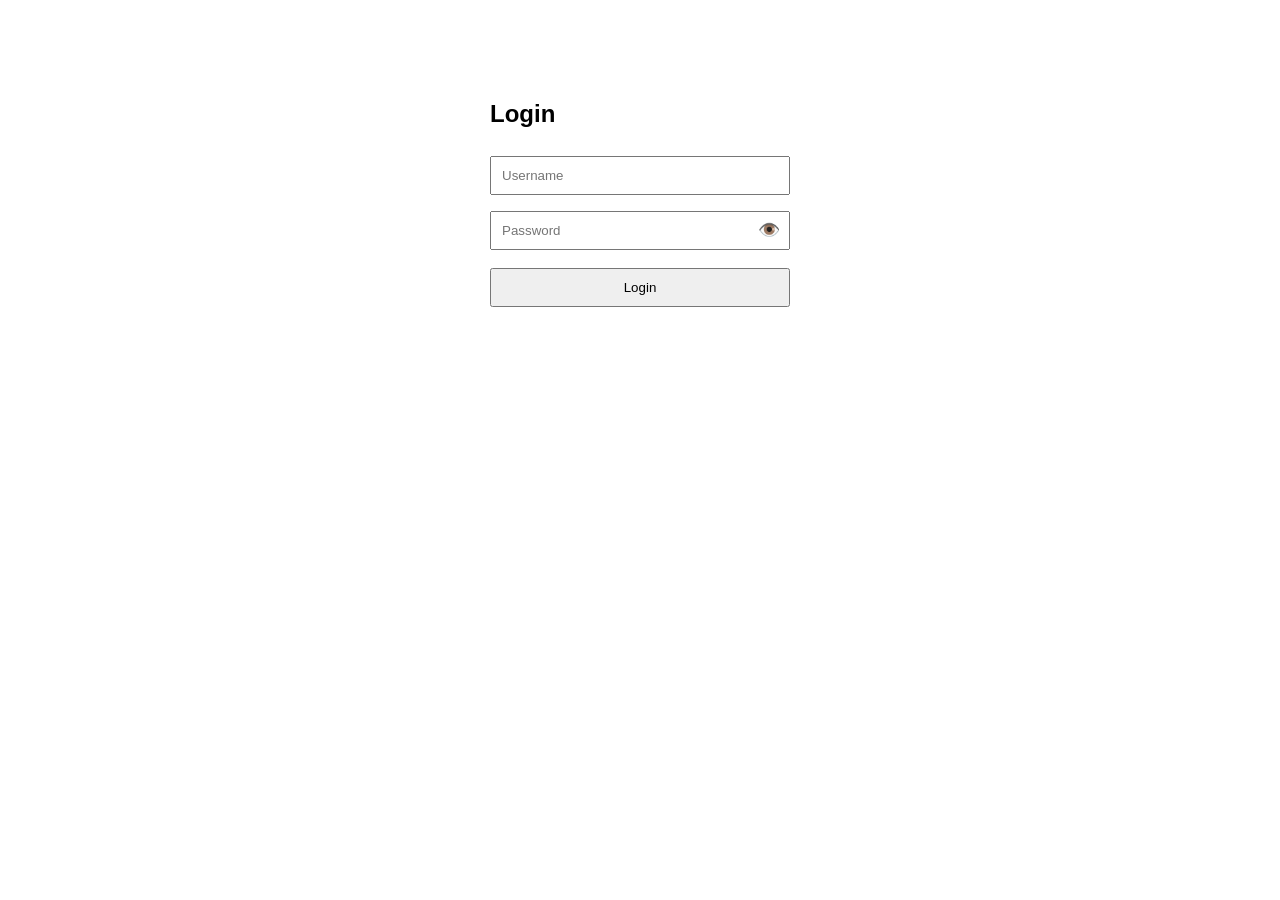
<file: javascript/index.html>
<!DOCTYPE html>
<html lang="en">
<head>
    <meta charset="UTF-8">
    <meta name="viewport" content="width=device-width, initial-scale=1.0">
    <title>Login Form</title>

    <style>
        body {
            font-family: Arial, sans-serif;
        }

        .login-container {
            width: 300px;
            margin: 100px auto;
        }

        input {
            width: 100%;
            padding: 10px;
            margin: 8px 0;
            box-sizing: border-box;
        }

        /* Password input container */
        .password-container {
            position: relative;
        }

        /* Eye icon */
        .toggle-password {
            position: absolute;
            right: 10px;
            top: 50%;
            transform: translateY(-50%);
            cursor: pointer;
            font-size: 18px;
            user-select: none;
        }

        .password-container input {
            padding-right: 40px;
        }

        button {
            width: 100%;
            padding: 10px;
            margin-top: 10px;
            cursor: pointer;
        }

        #message {
            margin-top: 10px;
        }
    </style>
</head>

<body>

    <div class="login-container">

        <h2>Login</h2>

        <!-- Username -->
        <input 
            type="text" 
            id="username" 
            placeholder="Username"
        >

        <!-- Password -->
        <div class="password-container">

            <input 
                type="password" 
                id="password" 
                placeholder="Password"
            >

            <!-- Eye icon -->
            <span 
                class="toggle-password" 
                id="togglePassword"
                onclick="togglePasswordVisibility()"
            >
                👁️
            </span>

        </div>

        <button onclick="validateLogin()">Login</button>

        <p id="message"></p>

    </div>


    <script>

        // Hide / Show Password
        function togglePasswordVisibility() {

            const passwordInput = document.getElementById("password");
            const eyeIcon = document.getElementById("togglePassword");

            if (passwordInput.type === "password") {

                // Show password
                passwordInput.type = "text";

                // Change icon
                eyeIcon.textContent = "🙈";

            } else {

                // Hide password
                passwordInput.type = "password";

                // Change icon
                eyeIcon.textContent = "👁️";
            }
        }


        // Username & Password Validation
        function validateLogin() {

            const username = document.getElementById("username").value.trim();
            const password = document.getElementById("password").value.trim();
            const message = document.getElementById("message");

            if (username === "") {

                message.textContent = "Please enter your username.";
                message.style.color = "red";
                return;
            }

            if (password === "") {

                message.textContent = "Please enter your password.";
                message.style.color = "red";
                return;
            }

            // Successful validation
            message.textContent = "Login successful!";
            message.style.color = "green";
        }

    </script>

</body>
</html>
</file>
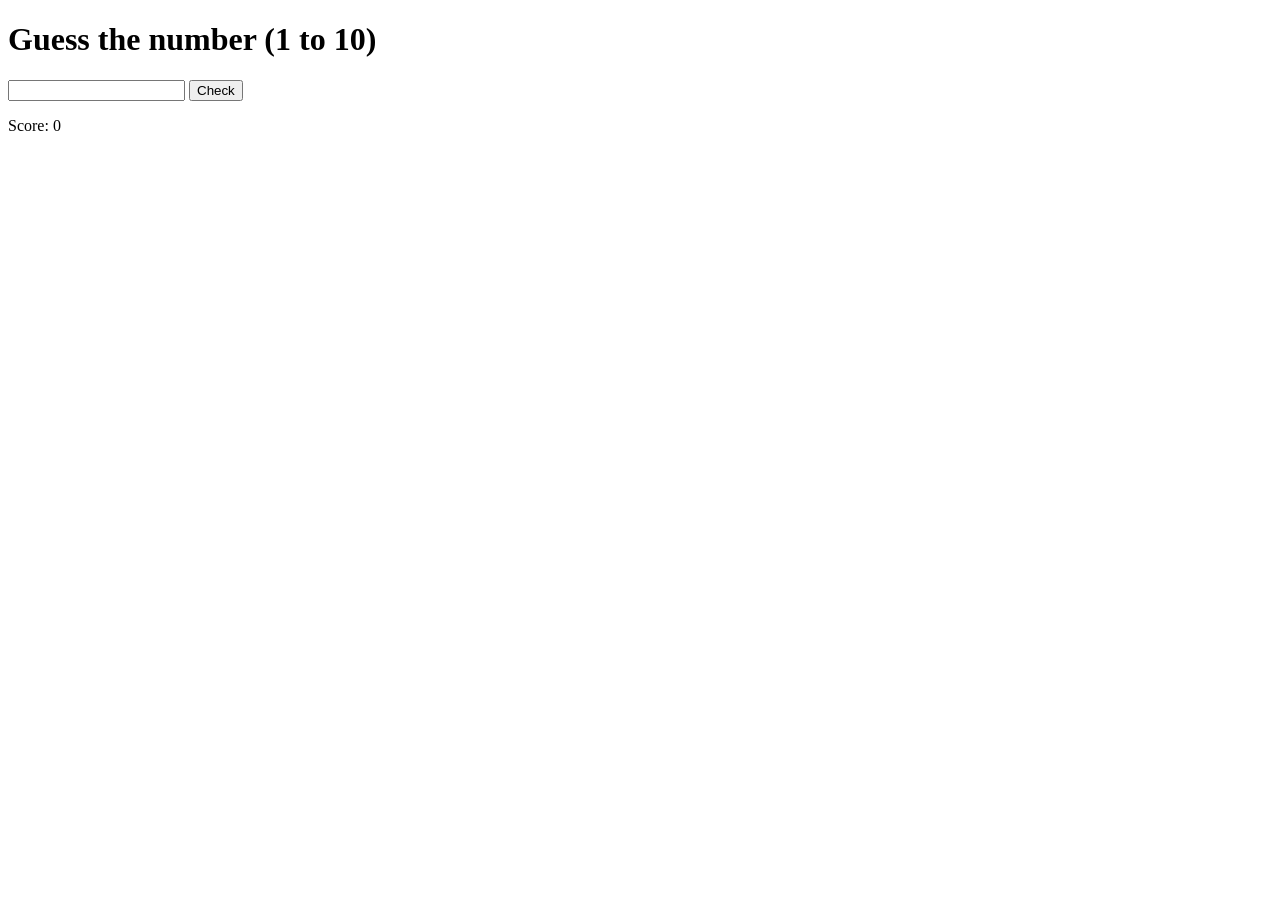
<file: javascript programming/guess and check.html>
<!DOCTYPE html>
<html>
<body>
  <h1>Guess the number (1 to 10)</h1>
  <input type="number" id="guessBox">
  <button onclick="checkGuess()">Check</button>
  <p id="message"></p>
  <p>Score: <span id="score">0</span></p>

  <script>
    let score = 0;
    let randomNumber = Math.floor(Math.random() * 10) + 1;

    function checkGuess() {
      let guess = Number(document.getElementById("guessBox").value);

      if (guess === randomNumber) {
        score = score + 1;
        document.getElementById("message").textContent = "Correct!";
      } else {
        document.getElementById("message").textContent = "Wrong! It was " + randomNumber;
      }

      document.getElementById("score").textContent = score;
      randomNumber = Math.floor(Math.random() * 10) + 1;
      document.getElementById("guessBox").value = "";
    }
  </script>
</body>
</html>
</file>
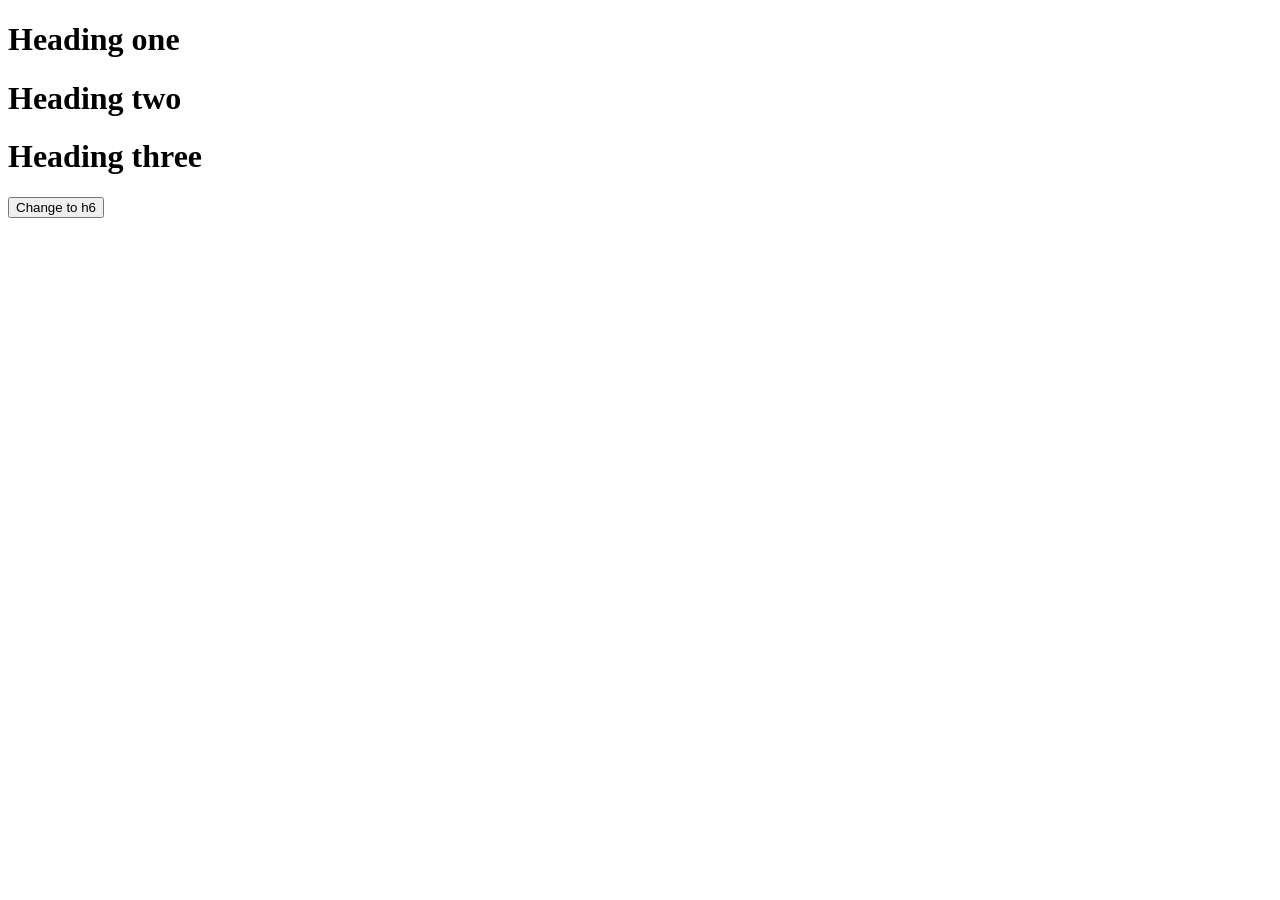
<file: javascript programming/h1 to h6 button.html>
<!DOCTYPE html>
<html>
<body>
  <h1>Heading one</h1>
  <h1>Heading two</h1>
  <h1>Heading three</h1>
  <button onclick="changeHeadings()">Change to h6</button>

  <script>
    function changeHeadings() {
      let allH1 = document.querySelectorAll("h1");
      allH1.forEach(function (oldHeading) {
        let newHeading = document.createElement("h6");
        newHeading.innerHTML = oldHeading.innerHTML;
        oldHeading.replaceWith(newHeading);
      });
    }
  </script>
</body>
</html>
</file>
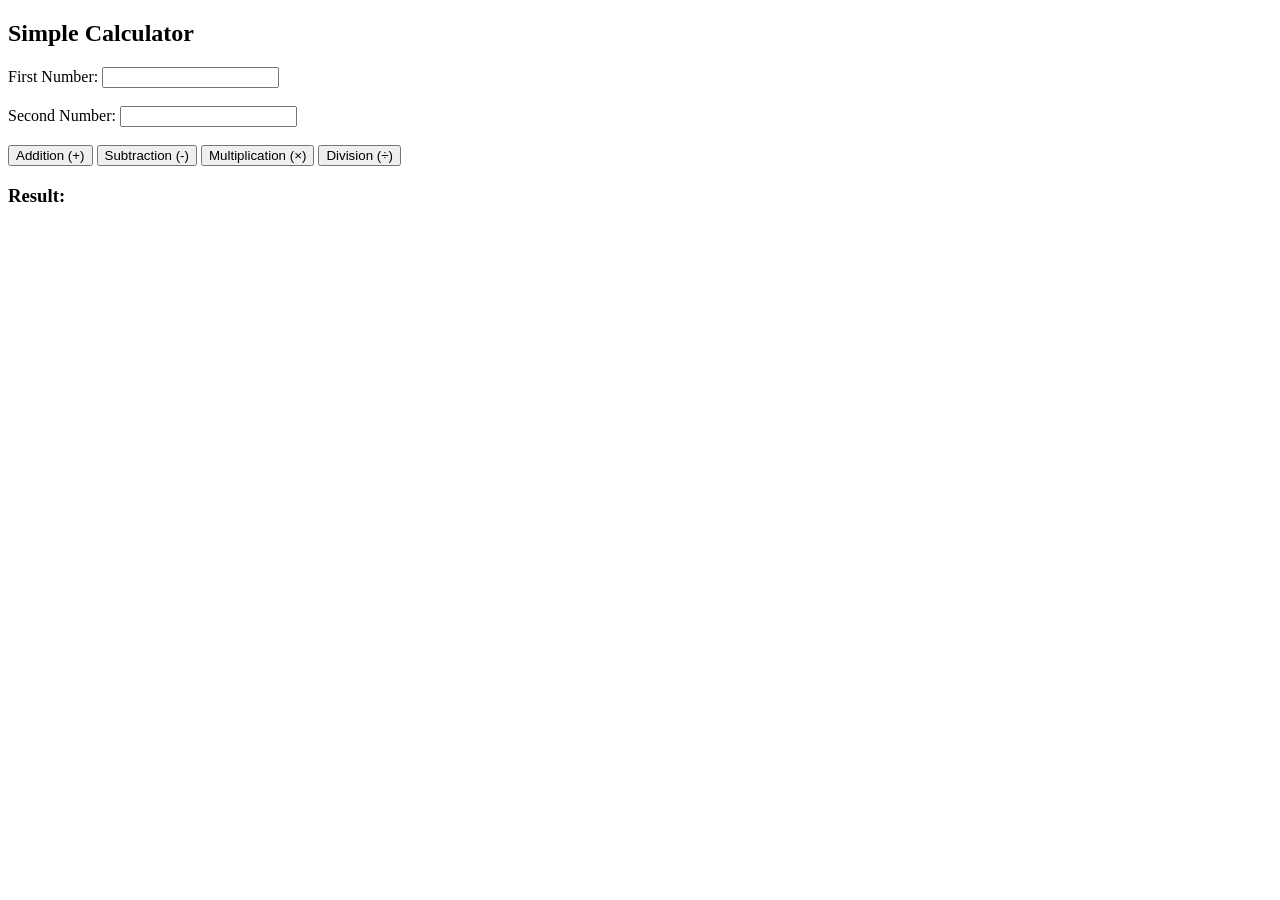
<file: javascript/calculator.html>
<!DOCTYPE html>
<html>
<head>
    <title>Simple Calculator</title>
</head>
<body>

    <h2>Simple Calculator</h2>

    <label>First Number:</label>
    <input type="number" id="num1">
    <br><br>

    <label>Second Number:</label>
    <input type="number" id="num2">
    <br><br>

    <button onclick="addition()">Addition (+)</button>
    <button onclick="subtraction()">Subtraction (-)</button>
    <button onclick="multiplication()">Multiplication (×)</button>
    <button onclick="division()">Division (÷)</button>

    <h3>Result:</h3>
    <p id="result"></p>

    <script>
        function addition() {
    let num1 = Number(document.getElementById("num1").value);
    let num2 = Number(document.getElementById("num2").value);

    let result = num1 + num2 +2 ;

    document.getElementById("result").textContent = result;
}


function subtraction() {
    let num1 = Number(document.getElementById("num1").value);
    let num2 = Number(document.getElementById("num2").value);

    let result = num1 - num2;

    document.getElementById("result").textContent = result;
}


function multiplication() {
    let num1 = Number(document.getElementById("num1").value);
    let num2 = Number(document.getElementById("num2").value);

    let result = num1 * num2;

    document.getElementById("result").textContent = result;
}


function division() {
    let num1 = Number(document.getElementById("num1").value);
    let num2 = Number(document.getElementById("num2").value);

    if (num2 === 0) {
        document.getElementById("result").textContent = "Cannot divide by zero.";
        return;
    }

    let result = num1 / num2;

    document.getElementById("result").textContent = result;
}
    </script>

</body>
</html>
</file>
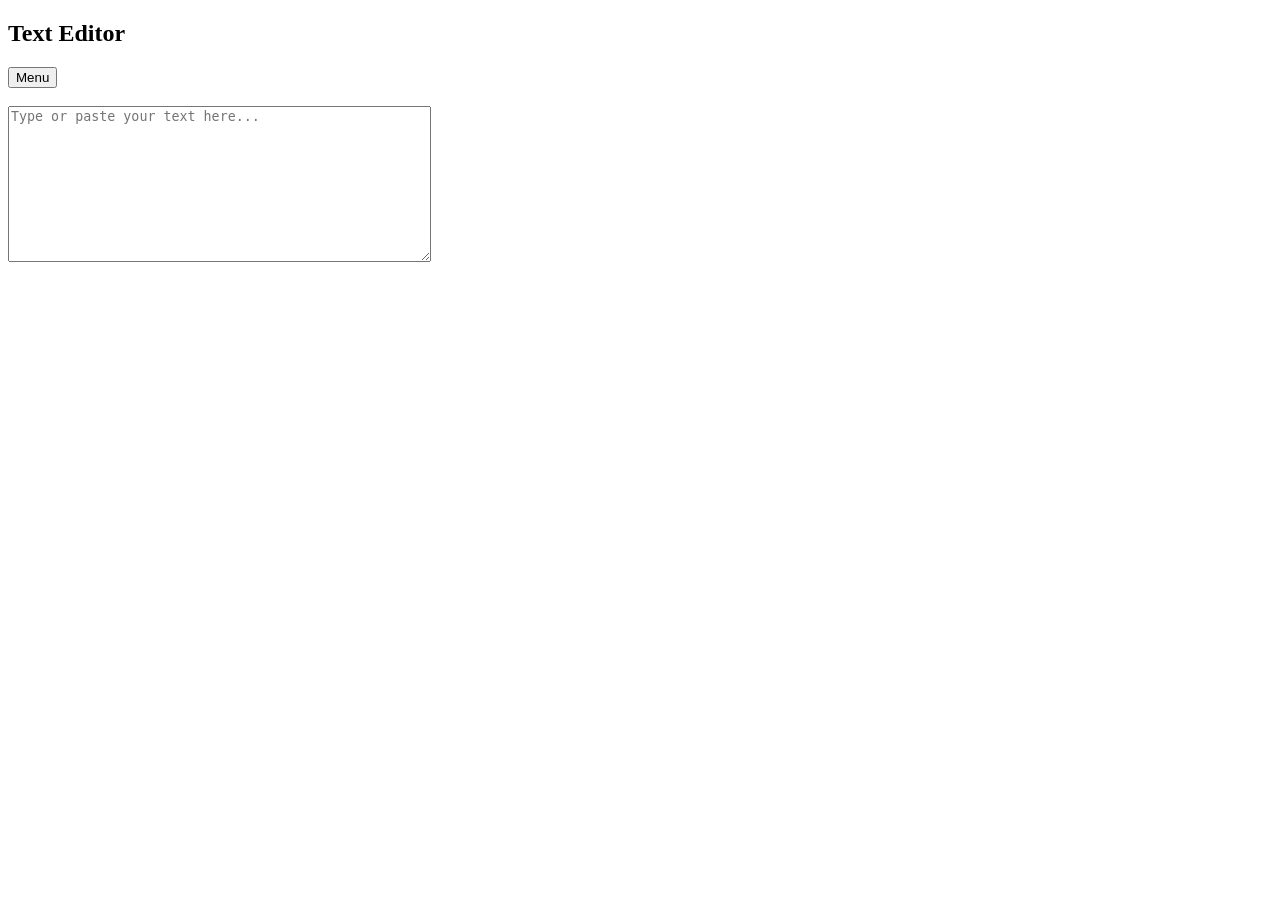
<file: javascript/menu.html>
<!DOCTYPE html>
<html>
<head>
    <title>Cut Copy Paste Menu</title>
</head>

<body>

    <h2>Text Editor</h2>

    <button onclick="showMenu()">Menu</button>

    <div id="menu" style="display: none;">

        <button onclick="cutText()">Cut</button>
        <button onclick="copyText()">Copy</button>
        <button onclick="pasteText()">Paste</button>

    </div>

    <br><br>

    <textarea id="textArea" rows="10" cols="50"
        placeholder="Type or paste your text here..."></textarea>

    <p id="message"></p>


    <script> 
        // Show / Hide Menu
function showMenu() {

    let menu = document.getElementById("menu");

    if (menu.style.display === "none") {
        menu.style.display = "block";
    } else {
        menu.style.display = "none";
    }
}


// Cut
function cutText() {

    let textArea = document.getElementById("textArea");

    textArea.focus();

    let selectedText = textArea.value.substring(
        textArea.selectionStart,
        textArea.selectionEnd
    );

    if (selectedText === "") {
        document.getElementById("message").textContent =
            "Please select some text first.";

        return;
    }

    navigator.clipboard.writeText(selectedText);

    let start = textArea.selectionStart;
    let end = textArea.selectionEnd;

    textArea.value =
        textArea.value.substring(0, start) +
        textArea.value.substring(end);

    document.getElementById("message").textContent =
        "Text cut successfully.";
}


// Copy
function copyText() {

    let textArea = document.getElementById("textArea");

    let selectedText = textArea.value.substring(
        textArea.selectionStart,
        textArea.selectionEnd
    );

    if (selectedText === "") {
        document.getElementById("message").textContent =
            "Please select some text first.";

        return;
    }

    navigator.clipboard.writeText(selectedText);

    document.getElementById("message").textContent =
        "Text copied successfully.";
}


// Paste
async function pasteText() {

    let textArea = document.getElementById("textArea");

    try {

        let text = await navigator.clipboard.readText();

        let start = textArea.selectionStart;
        let end = textArea.selectionEnd;

        textArea.value =
            textArea.value.substring(0, start) +
            text +
            textArea.value.substring(end);

        document.getElementById("message").textContent =
            "Text pasted successfully.";

    } catch (error) {

        document.getElementById("message").textContent =
            "Unable to paste. Please allow clipboard access.";

    }
}
    </script>

</body>
</html>
</file>
